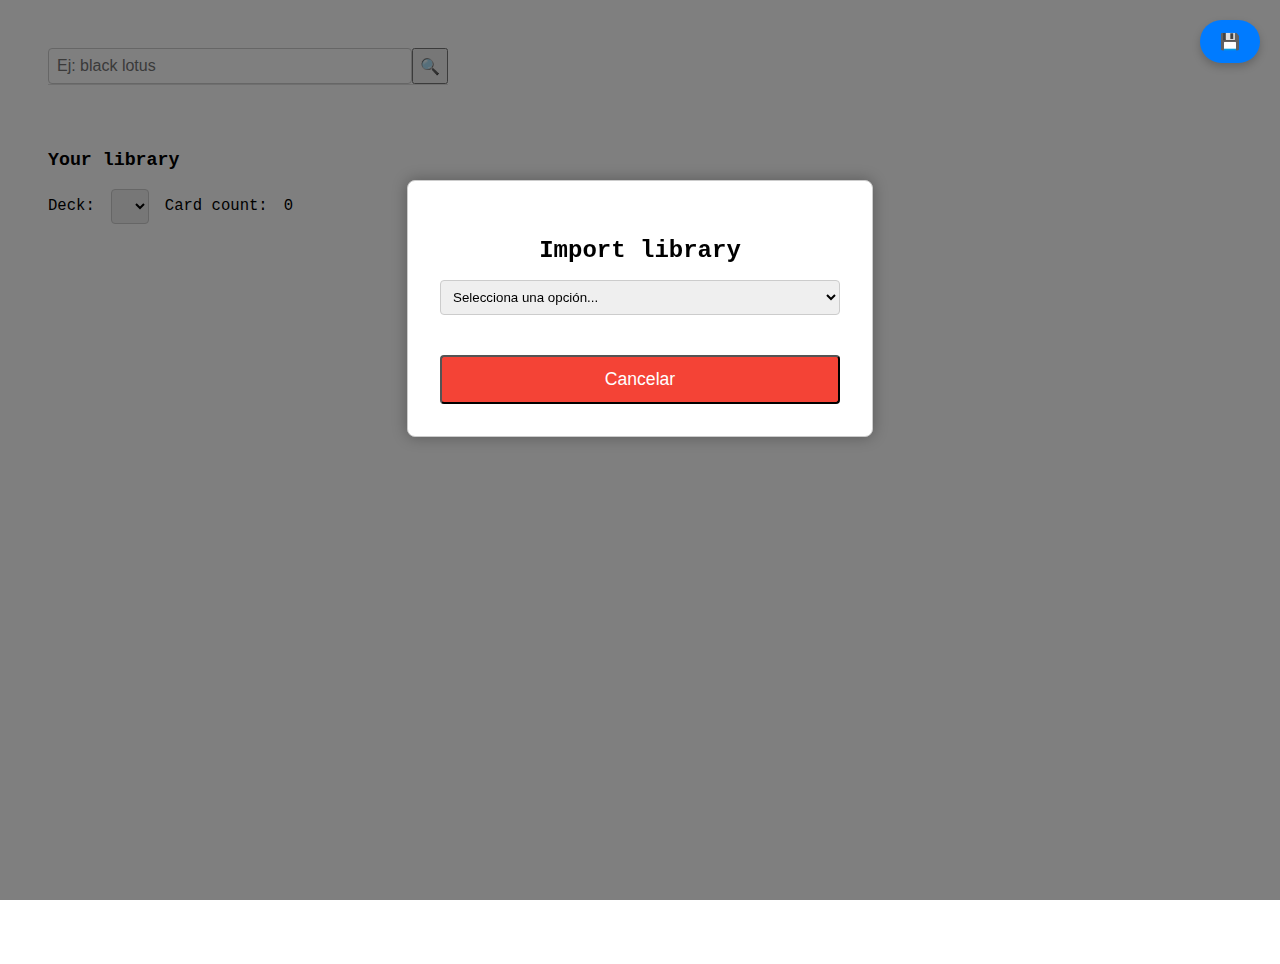
<file: index.html>
<!DOCTYPE html>
<html lang="es">

<head>
    <meta charset="UTF-8">
    <title>Buscador de Cartas MTG</title>
    <link rel="stylesheet" href="main.css">
</head>

<body>

    <div id="header">
        <div class="autocomplete">
            <input type="text" id="search" placeholder="Ej: black lotus" />
            <button id="searchBtn" title="Buscar">&#128269;</button>
            <div id="suggestions" class="suggestions"></div>
        </div>
    </div>

    <div id="body">
        <div id="cardsSelected">
        </div>

        <div id="cardLibraryContainer">
            <h3>Your library</h3>
            <div id="filters" style="display: flex; align-items: center; gap: 1rem; margin-bottom: 1rem;">
                <label for="deckFilter">Deck:</label>
                <select id="deckFilter" style="width: fit-content;" onchange="renderLibraryTable(this.value)"></select>
                <span>Card count:</span>
                <span id="cardCount">0</span>
            </div>
            <div id="cardLibrary"></div>
        </div>
    </div>

    <div id="previewImg" class="preview-img"></div>

    <div id="overlay" style="display: none;"></div>

    <div id="importModal" style="display: none;">
        <h3>Import library</h3>
        <select id="importOption">
            <option value="">Selecciona una opción...</option>
            <option value="csv">CSV File</option>
            <option value="sheets">Google Sheets</option>
        </select>
        <div id="csvUpload" style="margin-top: 1rem; display: none;">
            <input type="file" id="csvFileInput" accept=".csv" />
        </div>
        <div id="sheetsInput" style="margin-top: 1rem; display: none;">
            <input type="text" id="sheetUrl" placeholder="Sheet link" />
            <button id="loadBtn" onclick="loadFromGoogleSheets()">Cargar</button>
        </div>
        <button id="cancelBtn">Cancelar</button>
    </div>

    <div id="deckCreatorModal" style="display: none;">
        <h3>New deck</h3>
        <div id="deckNameInputContainer" style="margin-top: 1rem;">
            <input type="text" id="deckNameInput" placeholder="Deck name" />
        </div>
        <div id="deckSelectorContainer" style="margin-top: 1rem;">
            <label for="deckTypeSelector">Deck type:</label>
            <select id="deckTypeSelector" style="width: fit-content;">
            </select>
        </div>
        <button style="margin-top: 1rem;" id="createDeckBtn">Crear</button>
        <button id="cancelDeckCreationBtn">Cancelar</button>
    </div>

    <button id="saveCsvBtn" class="boton-flotante">💾</button>

    <script>

        const state = {
            deckTypes: [
                "Standard",
                "Commander",
                "EDH",
                "Modern",
                "Legacy",
                "Vintage",
                "Pioneer",
                "Brawl",
                "Pauper",
                "Historic",
                "Penny Dreadful",
                "Alchemy",
                "Explorer",
                "Frontier"
            ],
            cardLanguages: [
                "EN",
                "ES",
                "FR",
                "DE",
                "IT",
                "PT",
                "RU",
                "JA",
                "KO"
            ],
            cardsDataCache: {},
            cardsVariantDataCache: {},
            cardsInStage: {},
            decks: {},
            cardsOwned: {},
            wishList: {}
        };


        const dom = {
            input: document.getElementById("search"),
            suggestionsBox: document.getElementById("suggestions"),
            searchBtn: document.getElementById("searchBtn"),
            previewImg: document.getElementById("previewImg"),
            cardsSelected: document.getElementById("cardsSelected"),
            cardLibrary: document.getElementById("cardLibrary"),
            deckFilter: document.getElementById("deckFilter"),
            overlay: document.getElementById("overlay"),
            importModal: document.getElementById("importModal"),
            cancelBtn: document.getElementById("cancelBtn"),
            saveCsvBtn: document.getElementById("saveCsvBtn"),
            deckModal: document.getElementById("deckCreatorModal"),
            deckNameInput: document.getElementById("deckNameInput"),
            deckTypeSelector: document.getElementById("deckTypeSelector"),
            createDeckBtn: document.getElementById("createDeckBtn"),
            cancelDeckCreationBtn: document.getElementById("cancelDeckCreationBtn"),
            cardCount: document.getElementById("cardCount"),
        };

        function loadDeckTypeSelector() {
            const deckTypeSelector = dom.deckTypeSelector;
            deckTypeSelector.innerHTML = "";

            state.deckTypes.forEach(type => {
                const option = document.createElement("option");
                option.value = type;
                option.textContent = type;
                deckTypeSelector.appendChild(option);
            });
        }

        async function fetchSuggestions(query) {
            const url = `https://api.scryfall.com/cards/autocomplete?q=${encodeURIComponent(query)}`;
            const response = await fetch(url);
            if (!response.ok) throw new Error(`HTTP ${response.status}`);
            return response.json();
        }

        async function fetchCardData(name) {
            if (state.cardsDataCache[name]) return state.cardsDataCache[name];
            const url = `https://api.scryfall.com/cards/named?fuzzy=${encodeURIComponent(name)}`;
            const response = await fetch(url);
            if (!response.ok) throw new Error(`HTTP ${response.status}`);
            const data = await response.json();
            state.cardsDataCache[name] = data;
            return data;
        }

        async function fetchVariants(name) {
            if (state.cardsVariantDataCache[name]) return state.cardsVariantDataCache[name];
            const cardData = await fetchCardData(name);
            if (cardData) {
                const url = cardData.prints_search_uri;
                const response = await fetch(url);
                if (!response.ok) throw new Error(`HTTP ${response.status}`);
                const data = await response.json();
                state.cardsVariantDataCache[name] = data;
                return data;
            }
        }

        async function handleSearch() {
            const query = dom.input.value.trim();
            if (!query) return clearSuggestions();

            try {
                const { data: suggestions } = await fetchSuggestions(query);
                renderSuggestions(suggestions);
            } catch (err) {
                console.error("Error al obtener sugerencias:", err);
                dom.suggestionsBox.innerHTML = "<div style='padding: 8px; color: red;'>Error al cargar sugerencias</div>";
            }
        }


        function renderSuggestions(suggestions) {
            dom.suggestionsBox.innerHTML = "";

            suggestions.forEach(suggestion => {
                const div = document.createElement("div");
                div.className = "suggestion";
                div.textContent = `${suggestion} (${state.cardsOwned[suggestion] ? state.cardsOwned[suggestion].length : 0})`;

                if (state.cardsInStage[suggestion]) {
                    div.style.backgroundColor = "#ddd";
                    div.style.cursor = "not-allowed";
                }

                div.onclick = () => {
                    dom.previewImg.style.display = "none";
                    showCardPreview(suggestion);
                    clearSuggestions();
                };

                div.onmouseover = () => {
                    showPreview(suggestion);
                }

                dom.suggestionsBox.appendChild(div);
            });
        }

        function clearSuggestions() {
            dom.suggestionsBox.innerHTML = "";
        }

        var clearPreview = null;

        async function showPreview(name) {
            try {
                fetchCardData(name).then((data) => {
                    if (data && data.image_uris) {
                        showCardPreviewHoveringElement(data.image_uris.normal);
                    }
                });
            } catch (err) {
                console.error("Error al mostrar la imagen de la carta:", err);
                dom.previewImg.style.display = "none";
            }
        }

        async function showCardPreviewHoveringElement(imageUrl) {
            if (!imageUrl) return;
            const img = document.createElement("img");
            img.src = imageUrl;
            img.style.maxWidth = "300px";
            img.style.maxHeight = "400px";

            dom.previewImg.innerHTML = "";
            dom.previewImg.appendChild(img);
            dom.previewImg.style.display = "block";

            if (!clearPreview) {
                clearPreview = (e) => {
                    if (e.target.closest(".suggestion") === null) {
                        dom.previewImg.style.display = "none";
                        document.body.removeEventListener("mouseover", clearPreview);
                        clearPreview = null;
                    }
                };
                document.body.addEventListener("mouseover", clearPreview);
            }

        }

        async function showCardPreview(name) {
            if (state.cardsInStage[name]) return;

            try {
                const cardData = await fetchCardData(name);
                state.cardsInStage[name] = cardData;

                const cardDiv = document.createElement("div");
                cardDiv.className = "card-preview";
                cardDiv.id = `card-${name}`;


                const cardHeader = document.createElement("div");
                cardHeader.className = "card-preview-header";
                const title = document.createElement("h3");
                title.textContent = cardData.name;

                const unstageCardButton = document.createElement("button");
                unstageCardButton.textContent = "-";
                unstageCardButton.className = "minimize";
                unstageCardButton.onclick = () => {
                    cardDiv.remove();
                    state.cardsInStage[name] = null;
                };

                cardHeader.appendChild(title);
                cardHeader.appendChild(unstageCardButton);

                cardDiv.appendChild(cardHeader);

                const cardBody = document.createElement("div");
                cardBody.className = "card-preview-body";

                const cardInfoContainer = document.createElement("div");
                cardInfoContainer.className = "card-info-container";
                cardInfoContainer.style.display = "flex";
                cardInfoContainer.style.flexDirection = "column";

                const cardTableContainer = document.createElement("div");
                cardTableContainer.id = `table-${name}`;
                cardTableContainer.className = "card-table-container";

                const img = document.createElement("img");
                img.id = `img-${name}`;
                img.src = cardData.image_uris.normal;
                img.style.maxWidth = "200px";
                img.style.maxHeight = "300px";

                const buttonsDiv = document.createElement("div");
                buttonsDiv.style.display = "flex";
                buttonsDiv.style.justifyContent = "space-between";
                buttonsDiv.style.padding = ".3rem";

                const plusWishedBtn = document.createElement("button");
                plusWishedBtn.textContent = "❤️";
                plusWishedBtn.style.border = "none";
                plusWishedBtn.style.backgroundColor = "transparent";
                plusWishedBtn.onclick = () => addCardToWishList(name);

                const plusBtn = document.createElement("button");
                plusBtn.textContent = "➕";
                plusBtn.style.border = "none";
                plusBtn.style.backgroundColor = "transparent";
                plusBtn.onclick = () => addCardToLibrary(name);

                buttonsDiv.appendChild(plusWishedBtn);
                buttonsDiv.appendChild(plusBtn);

                cardInfoContainer.appendChild(img);

                cardInfoContainer.appendChild(buttonsDiv);

                const cardsWishedWrapper = document.createElement("div");
                cardsWishedWrapper.style.display = "flex";
                cardsWishedWrapper.style.alignItems = "center";
                cardsWishedWrapper.style.gap = "1rem";

                cardTableContainer.appendChild(cardsWishedWrapper);

                cardBody.appendChild(cardInfoContainer);
                cardBody.appendChild(cardTableContainer);
                cardDiv.appendChild(cardBody);
                dom.cardsSelected.appendChild(cardDiv);

                renderCardTable(name);

            } catch (err) {
                console.error("Error al agregar la carta:", err);
            }
        }

        function addCardToLibrary(name) {
            const newCard = {
                id: Date.now(),
                name: name,
                deck: null,
                lang: "EN",
                set: null,
                collectorNumber: null,
                foil: false
            };
            if (!state.cardsOwned[name]) state.cardsOwned[name] = [];
            state.cardsOwned[name].push(newCard);
            renderCardTable(name);
            var deckFilter = document.getElementById("deckFilter").value;
            renderLibraryTable(deckFilter);
        }

        function addCardToWishList(name) {
            const newCard = { id: Date.now(), name: name, deck: null };
            if (!state.wishList[name]) state.wishList[name] = [];
            state.wishList[name].push(newCard);
            renderCardTable(name);
            var deckFilter = document.getElementById("deckFilter").value;
            renderLibraryTable(deckFilter);
        }

        function removeCardFromLibrary(name, index) {
            const cards = state.cardsOwned[name];
            if (!cards || cards.length === 0) return;

            if (!index) {
                index = cards.findIndex(card => !card.deck);
            }

            const card = cards[index];

            if (!card) return;

            if (card.deck) {
                const card = cards[0];
                const confirmar = confirm(`La carta "${name}" está asociada a la deck "${card.deck}". ¿Deseas eliminarla de todas formas?`);
                if (!confirmar) return;
            }
            cards.splice(index, 1);
            renderCardTable(name);
            var deckFilter = document.getElementById("deckFilter").value;
            renderLibraryTable(deckFilter);
        }

        async function renderCardTable(name) {
            const tableDiv = document.getElementById(`table-${name}`);
            if (!tableDiv) return;

            const oldTable = tableDiv.querySelector("table");
            if (oldTable) tableDiv.removeChild(oldTable);

            if (state.cardsOwned[name] && state.cardsOwned[name].length > 0) {
                const table = document.createElement("table");
                table.className = "card-table";
                const thead = document.createElement("thead");
                thead.innerHTML = `
            <tr>
                <th></th>
                <th>Added</th>
                <th>Deck</th>
                <th>Lang</th>
                <th>Variant</th>
                <th>Foil</th>
                <th>Price</th>
            </tr>`;
                table.appendChild(thead);

                const tbody = document.createElement("tbody");

                state.cardsOwned[name].forEach((cardObj, index) => {
                    const row = document.createElement("tr");

                    const idCell = document.createElement("td");
                    idCell.textContent = new Date(cardObj.id).toLocaleString("es-ES").replace(",", " -");

                    const deckCell = document.createElement("td");
                    const deckSelector = document.createElement("select");
                    deckSelector.className = "deck-selector";
                    deckSelector.appendChild(document.createElement("option")).textContent = "None";
                    deckSelector.lastChild.value = -1;
                    for (const deckName in state.decks) {
                        const deck = state.decks[deckName];
                        const option = document.createElement("option");
                        option.textContent = `${deck.name} (${deck.type})`;
                        option.value = deck.id;
                        deckSelector.appendChild(option);
                    }
                    deckSelector.style.display = "block";
                    const newDeckOptionNative = document.createElement("option");
                    newDeckOptionNative.textContent = "➕ New deck";
                    newDeckOptionNative.value = -2;
                    deckSelector.appendChild(newDeckOptionNative);
                    deckSelector.onchange = (e) => {
                        const selectedDeckId = parseInt(e.target.value);
                        if (selectedDeckId === -1) {
                            state.cardsOwned[name][index].deck = null;
                        } else if (selectedDeckId === -2) {
                            cardId = state.cardsOwned[name][index].id;
                            showDeckModal(cardId);
                        } else {
                            state.cardsOwned[name][index].deck = selectedDeckId;
                        }
                        var deckFilter = document.getElementById("deckFilter").value;
                        renderLibraryTable(deckFilter);
                    };
                    deckSelector.value = state.cardsOwned[name][index].deck || -1;
                    deckCell.appendChild(deckSelector);

                    const langCell = document.createElement("td");
                    const langSelect = document.createElement("select");
                    state.cardLanguages.forEach(lang => {
                        const option = document.createElement("option");
                        option.value = lang;
                        option.textContent = lang;
                        if (cardObj.lang === lang) option.selected = true;
                        langSelect.appendChild(option);
                    });
                    langSelect.onchange = () => {
                        cardObj.lang = langSelect.value;
                    };
                    langCell.appendChild(langSelect);

                    const variantCell = document.createElement("td");
                    const variantSelector = document.createElement("select");

                    const defaultOption = document.createElement("option");
                    defaultOption.value = null;
                    defaultOption.textContent = "Unespecified";
                    variantSelector.appendChild(defaultOption);

                    fetchVariants(name).then((variants) => {
                        if (variants && variants.data.length > 0) {
                            variants.data.forEach(variant => {
                                const option = document.createElement("option");
                                option.value = JSON.stringify({
                                    set: variant.set,
                                    collectorNumber: variant.collector_number,
                                    imageUrl: variant.image_uris.normal
                                });
                                option.textContent = `${variant.set_name} - [${variant.set}] - [${variant.collector_number}]`;
                                if (cardObj.id === variant.id) option.selected = true;
                                variantSelector.appendChild(option);
                            });
                        }
                        if (cardObj.set && cardObj.collectorNumber) {
                            const selectedOption = Array.from(variantSelector.options).find(option => {
                                if (option.value === "null") return false;
                                const value = JSON.parse(option.value);
                                return value.set === cardObj.set && value.collectorNumber === cardObj.collectorNumber;
                            });
                            if (selectedOption) {
                                variantSelector.value = selectedOption.value;
                            }
                        }
                    });

                    const priceCell = document.createElement("td");
                    calculatePrice(cardObj).then(price => {
                        priceCell.textContent = price || "?";
                    });

                    variantSelector.onchange = () => {
                        const cardImage = document.getElementById(`img-${name}`);
                        if (variantSelector.value === "null") {
                            cardObj.set = null;
                            cardObj.collectorNumber = null;
                            if (cardImage) {
                                cardImage.src = state.cardsDataCache[name].image_uris.normal;
                            }
                        }
                        else {
                            const value = JSON.parse(variantSelector.value);
                            cardObj.set = value.set;
                            cardObj.collectorNumber = value.collectorNumber;
                            if (cardImage) {
                                cardImage.src = value.imageUrl;
                            }
                        }
                        calculatePrice(cardObj).then(price => {
                            priceCell.textContent = price || "?";
                        });
                    };

                    variantCell.appendChild(variantSelector);

                    const foilCell = document.createElement("td");
                    const foilCheckBox = document.createElement("input");
                    foilCheckBox.type = "checkbox";
                    foilCheckBox.checked = cardObj.foil === true;
                    foilCheckBox.onchange = () => {
                        cardObj.foil = foilCheckBox.checked ? true : false;
                        calculatePrice(cardObj).then(price => {
                            priceCell.textContent = price || "?";
                        });
                    };
                    foilCell.appendChild(foilCheckBox);

                    const removeCell = document.createElement("td");
                    removeCell.style.boxShadow = "none";
                    const removeBtn = document.createElement("button");
                    removeBtn.textContent = "X";
                    removeBtn.className = "delete";
                    removeBtn.onclick = () => {
                        let eliminar = true;
                        if (cardObj.deck) {
                            eliminar = confirm(`¿Estás seguro de que deseas eliminar la carta "${cardObj.name}"?`);
                        }

                        if (eliminar) {
                            removeCardFromLibrary(name, index);
                            row.remove();
                            var deckFilter = document.getElementById("deckFilter").value;
                            renderLibraryTable(deckFilter);
                        }
                    };
                    removeCell.appendChild(removeBtn);

                    row.appendChild(removeCell);
                    row.appendChild(idCell);
                    row.appendChild(deckCell);
                    row.appendChild(langCell);
                    row.appendChild(variantCell);
                    row.appendChild(foilCell);
                    row.appendChild(priceCell);


                    tbody.appendChild(row);
                });

                table.appendChild(tbody);
                tableDiv.appendChild(table);
            }
        }

        async function calculatePrice(card) {
            var price = "?";
            if (!card || !card.set || !card.collectorNumber) {
                return price;
            }
            const cardVariantsData = await fetchVariants(card.name);
            if (cardVariantsData) {
                const variant = cardVariantsData.data.find(v => v.set === card.set && v.collector_number === card.collectorNumber);
                if (variant && variant.prices) {
                    const prices = Object.entries(variant.prices).reduce(
                        (acc, [key, value]) => {
                            if (value !== null) {
                                acc[key] = value;
                            }
                            return acc;
                        },
                        {}
                    );

                    if (prices) {
                        if (card.foil && prices.usd_foil) {
                            price = prices.usd_foil;
                        } else if (prices.usd) {
                            price = prices.usd;
                        }
                    }
                    return price;
                }
            }

        }

        document.getElementById("importOption").addEventListener("change", (e) => {
            document.getElementById("csvUpload").style.display = "none";
            document.getElementById("sheetsInput").style.display = "none";

            if (e.target.value === "csv") {
                document.getElementById("csvUpload").style.display = "block";
            } else if (e.target.value === "sheets") {
                document.getElementById("sheetsInput").style.display = "block";
            }
        });

        document.getElementById("csvFileInput").addEventListener("change", function () {
            const file = this.files[0];
            if (!file) return;
            const reader = new FileReader();
            reader.onload = function (e) {
                renderLibraryFromCsv(e.target.result);
            };
            reader.readAsText(file);
        });

        function loadFromGoogleSheets() {
            const url = document.getElementById("sheetUrl").value.trim();
            if (!url) return alert("Proporciona un enlace válido.");
            var sheetId = url.split("/d/")[1].split("/")[0];
            var sheetGID = url.split("gid=")[1] || 0;
            fetchGoogleSheetsCSV(sheetId, sheetGID)
        }

        async function fetchGoogleSheetsCSV(sheetId, sheetGID = 0) {
            const targetUrl = `https://docs.google.com/spreadsheets/d/${sheetId}/export?format=csv&gid=${sheetGID}`;
            try {
                const response = await fetch(targetUrl);
                if (!response.ok) throw new Error(`HTTP ${response.status}`);

                const csv = await response.text();
                const importResult = renderLibraryFromCsv(csv);

                return importResult === true;
            } catch (error) {
                console.error('Error al cargar el CSV:', error);
                return false;
            }
        }

        function saveCardsToCSV() {
            const decksArray = Object.keys(state.decks).map(deckName => {
                const deck = state.decks[deckName];
                return `${deck.name};${deck.id};${deck.type}`;
            }).join("\n");

            const cardsOwnedArray = Object.keys(state.cardsOwned).map(cardName => {
                const cards = state.cardsOwned[cardName];
                return cards.map(
                    card => {
                        var deck = null;
                        if (card.deck) {
                            deck = getDeckById(card.deck);
                        }
                        var deckId = deck ? deck.id : "null";
                        var lang = card.lang || "EN";
                        var set = card.set || "null";
                        var collectorNumber = card.collectorNumber || "null";
                        var foil = 0;
                        if (card.foil) {
                            if (card.foil === true) {
                                foil = 1;
                            }
                        }
                        return `${card.name};${card.id};${deckId};${lang};${set};${collectorNumber};${foil}`;
                    }
                ).join("\n");
            }).join("\n");

            const wishListArray = Object.keys(state.wishList).map(cardName => {
                const cards = state.wishList[cardName];
                return cards.map(
                    wishedCard => {
                        var deck = null;
                        if (wishedCard.deck) {
                            deck = getDeckById(wishedCard.deck);
                        }
                        var deckId = deck ? deck.id : "null";
                        return `${wishedCard.name};${wishedCard.id};${deckId};${wishedCard.replaces || "null"}`;
                    }
                ).join("\n");
            }).join("\n");

            let csvContent = "";
            if (decksArray.length > 0) {
                csvContent += "[DECKS]\n" + decksArray + "\n";
            }
            if (cardsOwnedArray.length > 0) {
                csvContent += "[LIBRARY]\n" + cardsOwnedArray + "\n";
            }
            if (wishListArray.length > 0) {
                csvContent += "[WISH_LIST]\n" + wishListArray + "\n";
            }

            const blob = new Blob(["\uFEFF" + csvContent], { type: "text/csv;charset=utf-8;" });
            const link = document.createElement("a");
            if (link.download !== undefined) {
                const url = URL.createObjectURL(blob);
                link.setAttribute("href", url);
                link.setAttribute("download", "library.csv");
                link.style.visibility = "hidden";
                document.body.appendChild(link);
                link.click();
                document.body.removeChild(link);
            }
        }

        function splitCsvEntities(csv) {
            const decksArray = [];
            const cardsArray = [];
            const wishListArray = [];

            const lines = csv.split("\r\n").map(line => line.trim()).filter(line => line.length > 0);
            for (let i = 0; i < lines.length; i++) {
                const line = lines[i];
                if (line.startsWith("[DECKS]")) {
                    i++;
                    while (i < lines.length && !lines[i].startsWith("[")) {
                        decksArray.push(lines[i].replace(/^"|"$/g, ""));
                        i++;
                    }
                    i--;
                } else if (line.startsWith("[LIBRARY]")) {
                    i++;
                    while (i < lines.length && !lines[i].startsWith("[")) {
                        cardsArray.push(lines[i].replace(/^"|"$/g, ""));
                        i++;
                    }
                    i--;
                } else if (line.startsWith("[WISH_LIST]")) {
                    i++;
                    while (i < lines.length && !lines[i].startsWith("[")) {
                        wishListArray.push(lines[i].replace(/^"|"$/g, ""));
                        i++;
                    }
                    i--;
                }
            }

            var decksCsv = null;
            if (decksArray.length > 0) {
                decksCsv = decksArray.join("\n");
            }
            var cardsCsv = null;
            if (cardsArray.length > 0) {
                cardsCsv = cardsArray.join("\n");
            }
            var wishListCsv = null;
            if (wishListArray.length > 0) {
                wishListCsv = wishListArray.join("\n");
            }

            return {
                decksCsv: decksCsv,
                cardsCsv: cardsCsv,
                wishListCsv: wishListCsv
            };
        }

        function cardsFromCsv(cardsCsv) {
            const cards = {};
            const lines = cardsCsv.split("\n").map(line => line.trim()).filter(line => line.length > 0);
            lines.forEach(line => {
                const [name, id, deck, lang, set, collectorNumber, foil] = line.split(";");
                const trimmedName = name?.trim();
                if (!trimmedName) return;
                if (!cards[trimmedName]) cards[trimmedName] = [];
                var card = {
                    id: parseInt(id),
                    name: trimmedName,
                    deck: deck ? parseInt(deck.trim()) : null || null,
                    lang: lang?.trim() || "EN",
                    set: set?.trim() || null,
                    collectorNumber: collectorNumber?.trim() || null,
                    foil: foil ? (foil == "1" ? true : false) : false
                };
                if (card.deck == 'null') card.deck = null;
                cards[trimmedName].push(card);
            });
            return cards;
        }

        function decksFromCsv(decksCsv) {
            const decks = {};
            const lines = decksCsv.split("\n").map(line => line.trim()).filter(line => line.length > 0);
            lines.forEach(line => {
                const [name, id, type] = line.split(";");
                const trimmedName = name?.trim();
                if (!trimmedName) return;
                decks[trimmedName] = { id: parseInt(id), name: trimmedName, type: type?.trim() || "EDH" };
            });
            return decks;
        }

        function wishListFromCsv(wishListCsv) {
            const wishList = {};
            const lines = wishListCsv.split("\n").map(line => line.trim()).filter(line => line.length > 0);
            lines.forEach(line => {
                const [name, id, deck, replaces] = line.split(";");
                const trimmedName = name?.trim();
                if (!trimmedName) return;
                if (!wishList[trimmedName]) wishList[trimmedName] = [];
                var card = { id: parseInt(id), name: trimmedName, deck: deck?.trim() || null, replaces: replaces?.trim() || null };
                if (card.deck == 'null') card.deck = null;
                wishList[trimmedName].push(card);
            });
            return wishList;
        }

        function renderLibraryFromCsv(csv) {
            var imported = false;

            const entities = splitCsvEntities(csv);
            if (entities.decksCsv) {
                state.decks = decksFromCsv(entities.decksCsv);
            }
            if (entities.cardsCsv) {
                state.cardsOwned = cardsFromCsv(entities.cardsCsv);
            }
            if (entities.wishListCsv) {
                state.wishList = cardsFromCsv(entities.wishListCsv);
            }

            if (state.cardsOwned || state.cardsOwned.length > 0) {
                renderLibraryTable();
                imported = true;
            }

            document.getElementById("importModal").style.display = "none";
            document.getElementById("overlay").style.display = "none";

            return imported;
        }

        function renderLibraryFilterOptions() {
            const decks = state.decks;
            const select = document.getElementById("deckFilter");
            const currenSelectedValueBuffer = select.value;

            select.innerHTML = "";

            if (decks.length === 0) {
                select.style.display = "none";
            } else {
                select.style.display = "block";

                const allOption = document.createElement("option");
                allOption.value = "__ALL__";
                allOption.textContent = "-";
                select.appendChild(allOption);

                const noneOption = document.createElement("option");
                noneOption.value = "__NONE__";
                noneOption.textContent = "No deck";
                select.appendChild(noneOption);

                for (const deckName in decks) {
                    const deck = decks[deckName];
                    const option = document.createElement("option");
                    option.value = deck.id;
                    option.textContent = `${deck.name} (${deck.type})`;
                    select.appendChild(option);
                }

                if (currenSelectedValueBuffer && select.querySelector(`option[value="${currenSelectedValueBuffer}"]`)) {
                    select.value = currenSelectedValueBuffer;
                } else {
                    select.value = "__ALL__";
                }
            }
        }

        async function renderLibraryTable(deckFilter = "__ALL__") {
            renderLibraryFilterOptions();

            dom.cardLibrary.innerHTML = "";

            let cardsCount = 0;

            var grouped = {};

            for (const cardName in state.cardsOwned) {
                const cardArray = state.cardsOwned[cardName];
                if (cardArray.length === 0) continue;
                const filteredCards = cardArray.filter(card => {
                    var suitsFilter = false;
                    if (deckFilter === "__ALL__") {
                        suitsFilter = true;
                    }
                    else if (deckFilter === "__NONE__") {
                        suitsFilter = !card.deck;
                    }
                    else {
                        const deckId = card.deck;
                        if (deckId) {
                            suitsFilter = deckId === parseInt(deckFilter);
                        }
                    }
                    return suitsFilter;
                });
                if (filteredCards.length === 0) continue;
                if (!grouped[cardName]) {
                    grouped[cardName] = [];
                }
                grouped[cardName] = grouped[cardName].concat(filteredCards);
            }

            if (Object.keys(grouped).length === 0) return;

            const table = document.createElement("table");
            table.className = "card-table";

            const thead = document.createElement("thead");
            thead.innerHTML =
    `<tr>
        <th>Card</th>
        <th>Count</th>
        <th>Decks</th>
        <th>Sets</th>
        <th>Langs</th>
    </tr>`;
            table.appendChild(thead);

            const tbody = document.createElement("tbody");

            var sortedCards = null;
            
            const sortByset = false;

            if(sortByset){
                sortedCards = Object.keys(grouped).sort((a, b) => {
                    const cardA = state.cardsOwned[a][0];
                    const cardB = state.cardsOwned[b][0];
                    if (cardA.set && cardB.set) {
                        return cardA.set.localeCompare(cardB.set) || a.localeCompare(b);
                    } else {
                        return a.localeCompare(b);
                    }
                });
            } else {
                //sort by id descending (date)
                sortedCards = Object.keys(grouped).sort((a, b) => {
                    const cardA = state.cardsOwned[a][0];
                    const cardB = state.cardsOwned[b][0];
                    return cardB.id - cardA.id || a.localeCompare(b);
                });
            }
            
            sortedCards.forEach(cardName => {
                const cards = grouped[cardName];
                const count = cards.length;
                cardsCount += count;

                const deckCounts = {};
                cards.forEach(card => {
                    let deckName = "None";
                    if (card.deck) {
                        const deck = getDeckById(card.deck);
                        if (deck) {
                            deckName = deck.name;
                        }
                    }
                    deckCounts[deckName] = (deckCounts[deckName] || 0) + 1;
                });

                const deckSummary = Object.entries(deckCounts)
                    .map(([deckName, qty]) => `${deckName} (${qty})`)
                    .join(", ");

                const setCounts = {};
                cards.forEach(card => {
                    const setName = card.set || "Unknown";
                    setCounts[setName] = (setCounts[setName] || 0) + 1;
                });
                const setSummary = Object.entries(setCounts)
                    .map(([setName, qty]) => `${setName} (${qty})`)
                    .join(", ");

                const row = document.createElement("tr");

                const nameCell = document.createElement("td");
                nameCell.textContent = cardName;
                nameCell.style.cursor = "pointer";
                nameCell.addEventListener("click", () => showCardPreview(cardName));

                const countCell = document.createElement("td");
                countCell.textContent = count;

                const deckCell = document.createElement("td");
                deckCell.textContent = deckSummary;

                const setCell = document.createElement("td");
                setCell.textContent = setSummary;

                const langsCell = document.createElement("td");
                const langCounts = {};
                cards.forEach(card => {
                    const lang = card.lang || "Unknown";
                    langCounts[lang] = (langCounts[lang] || 0) + 1;
                });
                const langSummary = Object.entries(langCounts)
                    .map(([lang, qty]) => `${lang} (${qty})`)
                    .join(", ");
                langsCell.textContent = langSummary;

                row.appendChild(nameCell);
                row.appendChild(countCell);
                row.appendChild(deckCell);
                row.appendChild(setCell);
                row.appendChild(langsCell);

                tbody.appendChild(row);
            });

            table.appendChild(tbody);
            dom.cardLibrary.appendChild(table);
            dom.cardCount.textContent = `${cardsCount}`;
        }

        dom.input.addEventListener("input", () => {
            dom.input.value.endsWith(" ") ? handleSearch() : clearSuggestions();
        });

        dom.input.addEventListener("keydown", (e) => {
            if (e.key === "Enter") {
                e.preventDefault();
                handleSearch();
            }
        });

        dom.searchBtn.addEventListener("click", handleSearch);

        document.addEventListener("click", (e) => {
            if (!e.target.closest(".autocomplete")) clearSuggestions();
        });

        document.addEventListener("mousemove", (e) => {
            dom.previewImg.style.left = `${e.pageX + 10}px`;
            dom.previewImg.style.top = `${e.pageY + 10}px`;
        });

        dom.overlay.addEventListener("click", () => {
            closeImportModal();
            closeDeckModal();
        });

        dom.cancelDeckCreationBtn.addEventListener("click", () => {
            closeDeckModal();
        });

        dom.cancelBtn.addEventListener("click", () => {
            closeImportModal();
        });

        dom.saveCsvBtn.addEventListener("click", () => {
            saveCardsToCSV();
        });

        function getUrlParam(param) {
            const urlParams = new URLSearchParams(window.location.search);
            return urlParams.get(param);
        }

        document.addEventListener('DOMContentLoaded', function () {
            window.addEventListener("load", () => {
                const sheetId = getUrlParam('sheetId');
                const sheetGID = getUrlParam('sheetGID') || 0;

                if (sheetId) {
                    fetchGoogleSheetsCSV(sheetId, sheetGID).then((importResult) => {
                        if (importResult === true) {
                            closeImportModal();
                        } else {
                            if (Object.keys(state.cardsOwned).length === 0) {
                                showImportModal();
                            }
                        }
                    });
                }
                else {
                    if (Object.keys(state.cardsOwned).length === 0) {
                        showImportModal();
                    }
                }

                loadDeckTypeSelector();
            });
        });

        function showImportModal() {
            dom.overlay.style.display = "block";
            dom.importModal.style.display = "block";
        }

        function closeImportModal() {
            dom.overlay.style.display = "none";
            dom.importModal.style.display = "none";
        }

        function showDeckModal(cardId) {
            dom.overlay.style.display = "block";
            dom.deckModal.style.display = "block";

            const deckNameInput = document.getElementById("deckNameInput");
            const dedcCreationConfirmButton = document.getElementById("createDeckBtn");
            const deckTypeSelector = document.getElementById("deckTypeSelector");

            dedcCreationConfirmButton.onclick = () => {
                newDeckName = deckNameInput.value.trim();
                if (!newDeckName || newDeckName.length == 0) {
                    alert("Proporciona un nombre de deck válido.");
                }
                else {
                    if (state.decks[newDeckName]) {
                        alert("Ya existe un deck con ese nombre.");
                    }
                    else {
                        deck = {
                            id: Date.now(),
                            name: newDeckName,
                            type: deckTypeSelector.value
                        }
                        state.decks[newDeckName] = deck;
                        if (cardId) {
                            var card = Object.values(state.cardsOwned).flat().find(card => card.id === cardId);
                            if (card) {
                                card.deck = deck.id;
                                renderCardTable(card.name);
                                var deckFilter = document.getElementById("deckFilter").value;
                                renderLibraryTable(deckFilter);
                            }
                        }
                        closeDeckModal();
                    }
                }
            };
        }

        function getDeckById(deckId) {
            return Object.values(state.decks).find(deck => deck.id === deckId);
        }

        function getCardById(cardId) {
            return Object.values(state.cardsOwned).flat().find(card => card.id === cardId);
        }

        function closeDeckModal() {
            dom.overlay.style.display = "none";
            dom.deckModal.style.display = "none";
            document.getElementById("deckNameInput").value = "";
        }

    </script>
</body>

</html>
</file>
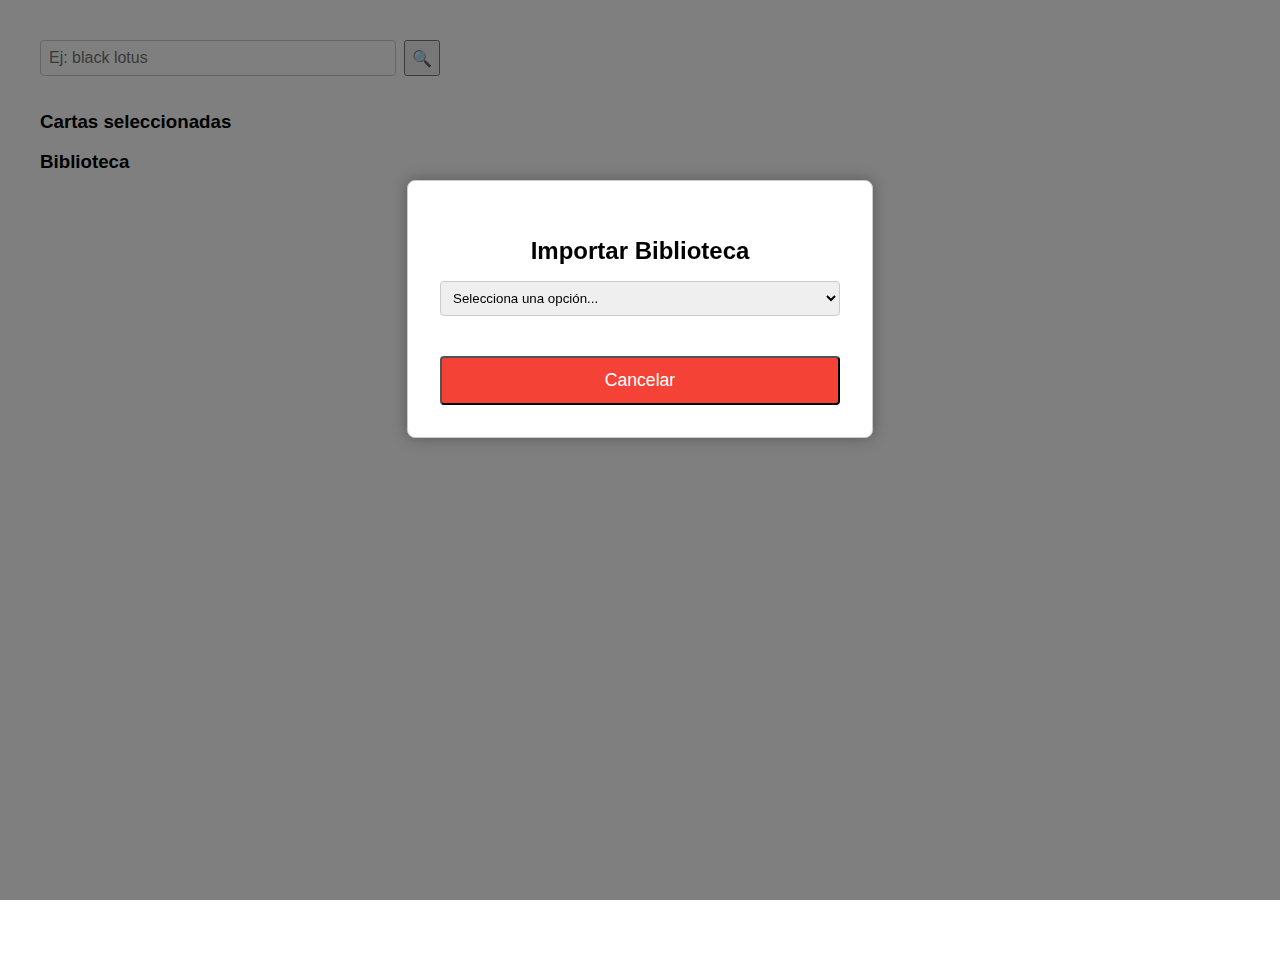
<file: MTG/index.html>
<!DOCTYPE html>
<html lang="es">

<head>
    <meta charset="UTF-8">
    <title>Buscador de Cartas MTG</title>
    <link rel="stylesheet" href="main.css">
</head>

<body>
    <div class="autocomplete">
        <input type="text" id="search" placeholder="Ej: black lotus" />
        <button id="searchBtn" title="Buscar">&#128269;</button>
        <div id="suggestions" class="suggestions"></div>
    </div>

    <div id="cardsSelected">
        <h3>Cartas seleccionadas</h3>
    </div>

    <div id="cardLibrary">
        <h3>Biblioteca</h3>
    </div>

    <div id="previewImg" class="preview-img"></div>

    <!-- Capa de fondo oscurecida -->
    <div id="overlay"></div>

    <div id="importModal">
        <h3>Importar Biblioteca</h3>
        <select id="importOption">
            <option value="">Selecciona una opción...</option>
            <option value="csv">Desde fichero CSV</option>
            <option value="sheets">Desde Google Sheets</option>
        </select>
        <div id="csvUpload" style="margin-top: 1rem; display: none;">
            <input type="file" id="csvFileInput" accept=".csv" />
        </div>
        <div id="sheetsInput" style="margin-top: 1rem; display: none;">
            <input type="text" id="sheetUrl" placeholder="Pega el enlace de Google Sheets" />
            <button id="loadBtn" onclick="loadFromGoogleSheets()">Cargar</button>
        </div>
        <!-- Botón cancelar -->
        <button id="cancelBtn">Cancelar</button>
    </div>

    <script>
        // Estado global
        const state = {
            cardsOwned: {},
            cardsInStage: {},
            cardsDataCache: {},
            decks: {}
        };

        // Referencias DOM
        const dom = {
            input: document.getElementById("search"),
            suggestionsBox: document.getElementById("suggestions"),
            searchBtn: document.getElementById("searchBtn"),
            previewImg: document.getElementById("previewImg"),
            cardsSelected: document.getElementById("cardsSelected"),
            cardLibrary: document.getElementById("cardLibrary"),
            overlay: document.getElementById("overlay"),
            importModal: document.getElementById("importModal"),
            cancelBtn: document.getElementById("cancelBtn"),
            saveCsvBtn: document.getElementById("saveCsvBtn")
        };

        // Búsqueda de sugerencias
        async function fetchSuggestions(query) {
            const url = `https://api.scryfall.com/cards/autocomplete?q=${encodeURIComponent(query)}`;
            const response = await fetch(url);
            if (!response.ok) throw new Error(`HTTP ${response.status}`);
            return response.json();
        }

        async function fetchCardData(name) {
            if (state.cardsDataCache[name]) return state.cardsDataCache[name];
            const url = `https://api.scryfall.com/cards/named?fuzzy=${encodeURIComponent(name)}`;
            const response = await fetch(url);
            if (!response.ok) throw new Error(`HTTP ${response.status}`);
            const data = await response.json();
            state.cardsDataCache[name] = data;
            return data;
        }

        async function handleSearch() {
            const query = dom.input.value.trim();
            if (!query) return clearSuggestions();

            try {
                const { data: suggestions } = await fetchSuggestions(query);
                renderSuggestions(suggestions);
            } catch (err) {
                console.error("Error al obtener sugerencias:", err);
                dom.suggestionsBox.innerHTML = "<div style='padding: 8px; color: red;'>Error al cargar sugerencias</div>";
            }
        }



        function renderSuggestions(suggestions) {
            dom.suggestionsBox.innerHTML = "";

            suggestions.forEach(suggestion => {
                const div = document.createElement("div");
                div.className = "suggestion";
                div.textContent = `${suggestion} (${state.cardsOwned[suggestion] ? state.cardsOwned[suggestion].length : 0})`;

                if (state.cardsInStage[suggestion]) {
                    div.style.backgroundColor = "#ddd";
                    div.style.cursor = "not-allowed";
                }

                div.onclick = () => {
                    dom.previewImg.style.display = "none";
                    addCard(suggestion);
                    clearSuggestions();
                };

                div.onmouseover = () => {
                    showPreview(suggestion);
                }

                dom.suggestionsBox.appendChild(div);
            });
        }

        function clearSuggestions() {
            dom.suggestionsBox.innerHTML = "";
        }

        var clearPreview = null;

        async function showPreview(name) {
            try {
                const data = await fetchCardData(name);
                if (data.image_uris) {
                    const img = document.createElement("img");
                    img.src = data.image_uris.normal;
                    img.style.maxWidth = "200px";
                    img.style.maxHeight = "300px";

                    dom.previewImg.innerHTML = "";
                    dom.previewImg.appendChild(img);
                    dom.previewImg.style.display = "block";

                    if (!clearPreview) {
                        clearPreview = (e) => {
                            if (e.target.closest(".suggestion") === null) {
                                dom.previewImg.style.display = "none";
                                document.body.removeEventListener("mouseover", clearPreview);
                                clearPreview = null;
                            }
                        };
                        document.body.addEventListener("mouseover", clearPreview);
                    }

                }
            } catch (err) {
                console.error("Error al mostrar la imagen de la carta:", err);
                dom.previewImg.style.display = "none";
            }
        }

        async function addCard(name) {
            if (state.cardsInStage[name]) return;  // No agregar si ya está en el stage.

            try {
                const cardData = await fetchCardData(name);
                state.cardsInStage[name] = cardData;

                const cardDiv = document.createElement("div");
                cardDiv.className = "card-preview";
                cardDiv.id = `card-${name}`;

                const cardInfoContainer = document.createElement("div");
                cardInfoContainer.className = "card-info-container";

                const cardTableContainer = document.createElement("div");
                cardTableContainer.id = `table-${name}`;
                cardTableContainer.className = "card-table-container";

                const title = document.createElement("h4");
                title.textContent = cardData.name;

                const img = document.createElement("img");
                img.src = cardData.image_uris.normal;
                img.style.maxWidth = "100px";
                img.style.maxHeight = "150px";

                const inputWrapper = document.createElement("div");
                inputWrapper.style.display = "flex";
                inputWrapper.style.alignItems = "center";

                const minusBtn = document.createElement("button");
                minusBtn.textContent = "-";
                minusBtn.onclick = () => removeCardFromLibrary(name);

                const input = document.createElement("input");
                input.type = "number";
                input.value = state.cardsOwned[name] ? state.cardsOwned[name].length : 0;
                input.style.width = "40px";
                input.disabled = true;

                const plusBtn = document.createElement("button");
                plusBtn.textContent = "+";
                plusBtn.onclick = () => addCardToLibrary(name);

                inputWrapper.appendChild(minusBtn);
                inputWrapper.appendChild(input);
                inputWrapper.appendChild(plusBtn);

                cardInfoContainer.appendChild(title);
                cardInfoContainer.appendChild(img);
                cardInfoContainer.appendChild(inputWrapper);

                cardDiv.appendChild(cardInfoContainer);
                if (state.cardsOwned[name] && state.cardsOwned[name].length > 0) {
                    const table = document.createElement("table");
                    table.className = "card-table";
                    const thead = document.createElement("thead");
                    thead.innerHTML = "<tr><th>ID</th><th>Deck</th><th></th></tr>";
                    table.appendChild(thead);

                    const tbody = document.createElement("tbody");

                    if (state.cardsOwned[name]) {
                        state.cardsOwned[name].forEach((cardObj, index) => {
                            const row = document.createElement("tr");

                            const idCell = document.createElement("td");
                            idCell.textContent = cardObj.id;

                            const deckCell = document.createElement("td");
                            deckCell.textContent = cardObj.deck || "(ninguna)";
                            deckCell.style.cursor = "pointer";
                            deckCell.style.color = "blue";
                            deckCell.onclick = () => showDeckSelector(name, index, deckCell);

                            const removeCell = document.createElement("td");
                            const removeBtn = document.createElement("button");
                            removeBtn.textContent = "X";
                            removeBtn.onclick = () => {

                                const eliminar = true;
                                if (cardObj.deck) {
                                    eliminar = confirm(`¿Estás seguro de que deseas eliminar la carta "${cardObj.name}"?`);
                                }

                                if (eliminar) {
                                    removeCardFromLibrary(name);
                                    row.remove();
                                }
                            };
                            removeCell.appendChild(removeBtn);

                            row.appendChild(idCell);
                            row.appendChild(deckCell);
                            row.appendChild(removeCell);
                            tbody.appendChild(row);
                        });
                    }

                    table.appendChild(tbody);
                    cardTableContainer.appendChild(table);

                }

                cardDiv.appendChild(cardTableContainer);

                dom.cardsSelected.appendChild(cardDiv);
            } catch (err) {
                console.error("Error al agregar la carta:", err);
            }
        }

        function addCardToLibrary(name) {
            const newCard = { id: Date.now(), name: name, deck: null };
            if (!state.cardsOwned[name]) state.cardsOwned[name] = [];
            state.cardsOwned[name].push(newCard);

            updateCardCountInStage(name);
            renderCardTable(name); // <--- NUEVO
        }

        function removeCardFromLibrary(name) {
            const cards = state.cardsOwned[name];
            if (!cards || cards.length === 0) return;

            // Buscar una carta sin deck
            const index = cards.findIndex(card => !card.deck);

            if (index !== -1) {
                cards.splice(index, 1); // Eliminar la carta sin deck
            } else {
                // Si todas tienen deck, confirmar antes de eliminar la primera
                const card = cards[0];
                const confirmar = confirm(`La carta "${name}" está asociada a la deck "${card.deck}". ¿Deseas eliminarla de todas formas?`);
                if (!confirmar) return;
                cards.shift(); // Eliminar la primera
            }

            updateCardCountInStage(name);
            renderCardTable(name);
        }

        function updateCardCountInStage(name) {
            const cardDiv = document.getElementById(`card-${name}`);
            if (!cardDiv) return;

            const input = cardDiv.querySelector("input");
            input.value = state.cardsOwned[name] ? state.cardsOwned[name].length : 0;
        }

        function renderCardTable(name) {
            const tableDiv = document.getElementById(`table-${name}`);
            if (!tableDiv) return;

            const oldTable = tableDiv.querySelector("table");
            if (oldTable) tableDiv.removeChild(oldTable);

            if (state.cardsOwned[name] && state.cardsOwned[name].length > 0) {
                const table = document.createElement("table");
                table.className = "card-table";
                const thead = document.createElement("thead");
                thead.innerHTML = "<tr><th>ID</th><th>Deck</th><th</th></tr>";
                table.appendChild(thead);

                const tbody = document.createElement("tbody");

                if (state.cardsOwned[name]) {
                    state.cardsOwned[name].forEach((cardObj, index) => {
                        const row = document.createElement("tr");

                        const idCell = document.createElement("td");
                        idCell.textContent = cardObj.id;

                        const deckCell = document.createElement("td");
                        deckCell.textContent = cardObj.deck || "(ninguna)";
                        deckCell.style.cursor = "pointer";
                        deckCell.style.color = "blue";
                        deckCell.onclick = () => showDeckSelector(name, index, deckCell);

                        const removeCell = document.createElement("td");
                        const removeBtn = document.createElement("button");
                        removeBtn.textContent = "X";
                        removeBtn.onclick = () => {

                            const eliminar = true;
                            if (cardObj.deck) {
                                eliminar = confirm(`¿Estás seguro de que deseas eliminar la carta "${cardObj.name}"?`);
                            }

                            if (eliminar) {
                                removeCardFromLibrary(name);
                                row.remove();
                            }
                        };
                        removeCell.appendChild(removeBtn);

                        row.appendChild(idCell);
                        row.appendChild(deckCell);
                        row.appendChild(removeCell);
                        tbody.appendChild(row);
                    });
                }

                table.appendChild(tbody);
                tableDiv.appendChild(table);
            }
        }

        function showDeckSelector(cardName, cardIndex, deckCell) {
            const existingPopup = document.querySelector(".deck-popup");
            if (existingPopup) existingPopup.remove();

            const selector = document.createElement("div");
            selector.className = "deck-popup";
            selector.style.position = "absolute";
            selector.style.background = "white";
            selector.style.border = "1px solid #ccc";
            selector.style.padding = "8px";
            selector.style.zIndex = 1000;

            const rect = deckCell.getBoundingClientRect();
            selector.style.top = `${rect.bottom + window.scrollY}px`;
            selector.style.left = `${rect.left + window.scrollX}px`;

            const decks = Object.keys(state.decks);

            const noneOption = document.createElement("div");
            noneOption.textContent = "(ninguna)";
            noneOption.style.cursor = "pointer";
            noneOption.style.padding = "4px";
            noneOption.onclick = (e) => {
                e.stopPropagation();
                state.cardsOwned[cardName][cardIndex].deck = null;
                deckCell.textContent = "(ninguna)";
                selector.remove();
            };
            selector.appendChild(noneOption);


            decks.forEach(deckName => {
                const option = document.createElement("div");
                option.textContent = deckName;
                option.style.cursor = "pointer";
                option.style.padding = "4px";
                option.onclick = (e) => {
                    e.stopPropagation();
                    state.cardsOwned[cardName][cardIndex].deck = deckName;
                    deckCell.textContent = deckName;
                    selector.remove();
                };
                selector.appendChild(option);
            });

            // Opción para crear nueva deck
            const newDeckOption = document.createElement("div");
            newDeckOption.textContent = "➕ Crear nueva deck…";
            newDeckOption.style.cursor = "pointer";
            newDeckOption.style.color = "green";
            newDeckOption.style.padding = "4px";
            newDeckOption.onclick = (e) => {
                e.stopPropagation();  // Detener la propagación para evitar que el clic cierre el selector
                const newDeckName = prompt("Nombre de la nueva deck:");
                if (newDeckName) {
                    state.decks[newDeckName] = true; // Puedes cambiar esto según tu estructura
                    state.cardsOwned[cardName][cardIndex].deck = newDeckName;
                    deckCell.textContent = newDeckName;
                }
                selector.remove();
            };
            selector.appendChild(newDeckOption);

            document.body.appendChild(selector);

            // Evitar el cierre del selector si se hace clic dentro
            setTimeout(() => {
                function handleClickOutside(event) {
                    // Verificamos que el selector todavía exista y que el clic fue fuera de él
                    if (selector && !selector.contains(event.target)) {
                        selector.remove();
                        document.removeEventListener("click", handleClickOutside);
                    }
                }

                document.addEventListener("click", handleClickOutside);
            }, 0);
        }

        // Control del menú desplegable
        document.getElementById("importOption").addEventListener("change", (e) => {
            document.getElementById("csvUpload").style.display = "none";
            document.getElementById("sheetsInput").style.display = "none";

            if (e.target.value === "csv") {
                document.getElementById("csvUpload").style.display = "block";
            } else if (e.target.value === "sheets") {
                document.getElementById("sheetsInput").style.display = "block";
            }
        });

        // Cargar CSV
        document.getElementById("csvFileInput").addEventListener("change", function () {
            const file = this.files[0];
            if (!file) return;

            const reader = new FileReader();
            reader.onload = function (e) {
                const cards = {};
                const text = e.target.result;
                const lines = text.split("\n").map(line => line.trim()).filter(line => line.length > 0);
                lines.forEach(line => {
                    const [name, id, deck] = line.split(",");
                    const trimmedName = name?.trim();
                    if (!trimmedName) return;
                    if (!cards[trimmedName]) cards[trimmedName] = [];
                    var card = { id: parseInt(id), name: trimmedName, deck: deck?.trim() || null };
                    if (card.deck == '(ninguna)') card.deck = null;
                    cards[trimmedName].push(card);
                });

                state.cardsOwned = cards;

                Object.values(cards).forEach(cardArray => {
                    cardArray.forEach(card => {
                        if (card.deck && !state.decks[card.deck]) {
                            state.decks[card.deck] = true;
                        }
                    });
                });

                document.getElementById("importModal").style.display = "none";

                renderLibraryTable();
            };
            reader.readAsText(file);
        });

        // Simulación básica para cargar desde Google Sheets
        function loadFromGoogleSheets() {
            const url = document.getElementById("sheetUrl").value.trim();
            if (!url) return alert("Proporciona un enlace válido.");

            alert("Función de Google Sheets aún no implementada.");
        }

        function saveCardsToCSV() {
            const cardsOwnedArray = Object.keys(state.cardsOwned).map(cardName => {
                const cardData = state.cardsOwned[cardName];
                return cardData.map(card => `${card.id},${card.name},${card.deck || "(ninguna)"}`).join("\n");
            }).join("\n");

            const csvContent = cardsOwnedArray;

            const blob = new Blob([csvContent], { type: "text/csv;charset=utf-8;" });
            const link = document.createElement("a");
            if (link.download !== undefined) {
                const url = URL.createObjectURL(blob);
                link.setAttribute("href", url);
                link.setAttribute("download", "cartas_seleccionadas.csv");
                link.style.visibility = "hidden";
                document.body.appendChild(link);
                link.click();
                document.body.removeChild(link);
            }
        }

        // Inicializar el estado de las cartas seleccionadas
        function renderLibraryTable() {
            dom.cardLibrary.innerHTML = "<h3>Cartas seleccionadas</h3>";
            var table = document.createElement("table");
            table.className = "card-table";
            var thead = document.createElement("thead");
            thead.innerHTML = "<tr><th>Nombre</th><th>Imagen</th></tr>";
            table.appendChild(thead);
            var tbody = document.createElement("tbody");

            for (const cardName in state.cardsOwned) {
                const cardArray = state.cardsOwned[cardName];

                cardArray.forEach(card => {
                    const row = document.createElement("tr");
                    const nameCell = document.createElement("td");
                    nameCell.textContent = card.name;

                    const deckCell = document.createElement("td");
                    deckCell.textContent = card.deck || "(ninguna)";
                    deckCell.style.cursor = "pointer";
                    deckCell.style.color = "blue";
                    deckCell.onclick = () => showDeckSelector(card.name, card.id, deckCell);

                    row.appendChild(nameCell);
                    row.appendChild(deckCell);
                    tbody.appendChild(row);
                });

            }
            table.appendChild(tbody);
            dom.cardLibrary.appendChild(table);

        }

        // Eventos
        dom.input.addEventListener("input", () => {
            dom.input.value.endsWith(" ") ? handleSearch() : clearSuggestions();
        });

        dom.input.addEventListener("keydown", (e) => {
            if (e.key === "Enter") {
                e.preventDefault();
                handleSearch();
            }
        });

        dom.searchBtn.addEventListener("click", handleSearch);

        document.addEventListener("click", (e) => {
            if (!e.target.closest(".autocomplete")) clearSuggestions();
        });

        document.addEventListener("mousemove", (e) => {
            dom.previewImg.style.left = `${e.pageX + 10}px`;
            dom.previewImg.style.top = `${e.pageY + 10}px`;
        });

        // Función para mostrar el modal
        function showImportModal() {
            dom.overlay.style.display = "block";
            dom.importModal.style.display = "block";
        }

        // Función para cerrar el modal
        function closeImportModal() {
            dom.overlay.style.display = "none";
            dom.importModal.style.display = "none";
        }

        // Mostrar modal al cargar la página
        window.addEventListener("load", () => {
            if (Object.keys(state.cardsOwned).length === 0) {
                showImportModal();
            }
        });

        // Cerrar modal al hacer click en el overlay
        dom.overlay.addEventListener("click", closeImportModal);

        // Cerrar modal al hacer click en el botón "Cancelar"
        dom.cancelBtn.addEventListener("click", closeImportModal);

        // Guardar CSV
        dom.saveCsvBtn.addEventListener("click", saveCardsToCSV);
    </script>
</body>

</html>
</file>
<file: main.css>
body {
    font-family: monospace;
    font-size: larger;
    padding: 2rem;
    margin: 0;
    min-height: 100vh;
}

#header {
    padding: 1rem;
}

#body {
    display: flex;
    flex-direction: column;
    padding: 1rem;
    gap: 1rem;
}

.autocomplete {
    position: relative;
    width: 400px;
    display: flex;
}

.autocomplete>input[type="text"] {
    margin: 0;
}

input[type="text"] {
    flex: 1;
    padding: 8px;
    font-size: 1rem;
}

.autocomplete>button {
    padding: 0px 6px;
    font-size: 1rem;
    cursor: pointer;
    height: 36px;
    box-sizing: border-box;
}

.suggestions {
    max-height: 150px;
    overflow-y: auto;
    position: absolute;
    top: 100%;
    left: 0;
    right: 0;
    background: white;
    z-index: 10;
    border-bottom: 1px solid #80808040;
}

.suggestion {
    padding: 8px;
    cursor: pointer;
}

.suggestion:hover {
    background-color: #eee;
}

.suggestions>div {
    border: 1px solid #ccc;
    border-top: none;
}

.suggestions::-webkit-scrollbar {
    width: 8px;
}

.suggestions::-webkit-scrollbar-track {
    background: #f1f1f1;
    border-radius: 4px;
}

.suggestions::-webkit-scrollbar-thumb {
    background-color: #ccc;
    border-radius: 4px;
    border: 2px solid transparent;
    background-clip: content-box;
}

.suggestions::-webkit-scrollbar-thumb:hover {
    background-color: #999;
}

.preview-img {
    position: absolute;
    border: 1px solid #ccc;
    padding: 10px;
    background-color: white;
    display: none;
    max-width: 250px;
    max-height: 350px;
    z-index: 100;
}

.card-preview {
    background: #cccccc50;
    padding: 1rem;
    box-shadow: 0 0 0 2px #f4aab9, 0 0 0 4px #66ccff;
    border-radius: 1rem;
}

.card-preview-header {
    display: flex;
    flex-direction: row;
    width: 100%;
    justify-content: space-between;
}

.minimize {
    line-height: 13px;
    height: 1rem;
    width: 1rem;
    margin: 0;
    padding: 0;
    font-family: math;
    background: #ffffff;
    border-color: transparent;
    border-radius: .5rem;
    box-shadow: 0 0 0 2px #f4aab9, 0 0 0 4px #66ccff;
    cursor: pointer;
}

.minimize:hover {
    background: #f4aab9;
    box-shadow: 0 0 0 2px #66ccff, 0 0 0 4px #f4aab9;
}

.card-preview-body {
    display: flex;
    flex-direction: row;
    width: 100%;
    column-gap: 1rem;
    justify-content: flex-start;
}

#overlay {
    position: fixed;
    top: 0;
    left: 0;
    width: 100%;
    height: 100%;
    background-color: rgba(0, 0, 0, 0.5);
    z-index: 998;
    display: none;
}

/* Estilos del modal */
#importModal, #deckCreatorModal {
    position: fixed;
    top: 20%;
    left: 50%;
    transform: translateX(-50%);
    background: white;
    border: 1px solid #ccc;
    padding: 2rem;
    z-index: 999;
    box-shadow: 0 0 15px rgba(0, 0, 0, 0.3);
    max-width: 400px;
    width: 100%;
    border-radius: 8px;
}

#importModal h3 {
    margin-bottom: 1rem;
    font-size: 1.5rem;
    text-align: center;
}

select,
input[type="text"],
input[type="file"] {
    width: 100%;
    padding: 8px;
    border-radius: 4px;
    border: 1px solid #ccc;
}

#importOption {
    margin-bottom: 1rem;
}

#csvUpload,
#sheetsInput {
    margin-top: 1rem;
}

button#cancelBtn {
    margin-top: 1.5rem;
    background-color: #f44336;
    color: white;
    font-size: 1.1rem;
    width: 100%;
    padding: 12px;
    border-radius: 4px;
    cursor: pointer;
}

button#cancelBtn:hover {
    background-color: #d32f2f;
}

button#loadBtn {
    background-color: #4caf50;
    color: white;
    font-size: 1.1rem;
    width: 100%;
    padding: 12px;
    border-radius: 4px;
    cursor: pointer;
}

button#loadBtn:hover {
    background-color: #388e3c;
}

.card-preview h3 {
    margin: 0 0 .8rem 0;
    text-decoration: underline;
    width: 100%;
}

.card-preview h4 {
    margin: .5rem 0 .5rem 0;
}

table {
    border-spacing: 10px;
}

tbody td {
    box-shadow: 0 0 0 2px #f4aab9, 0 0 0 4px #66ccff;
    padding: .3rem .6rem;
    border-radius: .5rem;
}

button {
    cursor: pointer;
}

.delete {
    line-height: 13px;
    height: 1rem;
    width: 1rem;
    margin: 0;
    padding: 0;
    font-family: sans-serif;
    background: #ffffff;
    border-color: transparent;
    border-radius: .5rem;
    box-shadow: 0 0 0 2px #f4aab9, 0 0 0 4px #66ccff;
    cursor: pointer;
}

.boton-flotante {
    position: fixed;
    top: 20px;
    right: 20px;
    background-color: #007bff;
    color: white;
    border: none;
    border-radius: 50px;
    padding: 12px 20px;
    font-size: 16px;
    cursor: pointer;
    box-shadow: 0 4px 8px rgba(0, 0, 0, 0.2);
    z-index: 1000;
}

.boton-flotante:hover {
    background-color: #0056b3;
}

#cardsSelected {
    display: flex;
    gap: 1rem;
    flex-direction: column;
}
</file>
<file: MTG/main.css>
body {
    font-family: Arial;
    padding: 2rem;
    min-height: 100vh;
    
}

.autocomplete {
    position: relative;
    width: 400px;
    display: flex;
    gap: 0.5rem;
}

input[type="text"] {
    flex: 1;
    padding: 8px;
    font-size: 1rem;
}

.autocomplete > button {
    padding:
    0px 6px;
    font-size: 1rem;
    cursor: pointer;
    height: 36px;
    box-sizing: border-box;
}

.suggestions {
    max-height: 150px;
    overflow-y: auto;
    position: absolute;
    top: 100%;
    left: 0;
    right: 0;
    background: white;
    z-index: 10;
}

.suggestion {
    padding: 8px;
    cursor: pointer;
}

.suggestion:hover {
    background-color: #eee;
}

.suggestions>div {
    border: 1px solid #ccc;
    border-top: none;
}

.suggestions::-webkit-scrollbar {
    width: 8px;
}

.suggestions::-webkit-scrollbar-track {
    background: #f1f1f1;
    border-radius: 4px;
}

.suggestions::-webkit-scrollbar-thumb {
    background-color: #ccc;
    border-radius: 4px;
    border: 2px solid transparent;
    background-clip: content-box;
}

.suggestions::-webkit-scrollbar-thumb:hover {
    background-color: #999;
}

.preview-img {
    position: absolute;
    border: 1px solid #ccc;
    padding: 10px;
    background-color: white;
    display: none;
    max-width: 250px;
    max-height: 350px;
    z-index: 100;
}

.card-preview {
    border: 1px solid #ccc;
    padding: 1rem;
    padding-top: 0;
    margin: 8px 0;
    display: flex;
    flex-direction: row;
    align-items: center;
    align-content: center;
    justify-content: space-between;
    flex-wrap: wrap;
}

/* Estilos para el fondo oscurecido */
#overlay {
    position: fixed;
    top: 0;
    left: 0;
    width: 100%;
    height: 100%;
    background-color: rgba(0, 0, 0, 0.5);
    z-index: 998;
    display: none;
}

/* Estilos del modal */
#importModal {
    position: fixed;
    top: 20%;
    left: 50%;
    transform: translateX(-50%);
    background: white;
    border: 1px solid #ccc;
    padding: 2rem;
    z-index: 999;
    box-shadow: 0 0 15px rgba(0, 0, 0, 0.3);
    max-width: 400px;
    width: 100%;
    border-radius: 8px;
}

#importModal h3 {
    margin-bottom: 1rem;
    font-size: 1.5rem;
    text-align: center;
}

select, input[type="text"], input[type="file"] {
    width: 100%;
    padding: 8px;
    margin-bottom: 1rem;
    border-radius: 4px;
    border: 1px solid #ccc;
}

#importOption {
    margin-bottom: 1rem;
}

#csvUpload, #sheetsInput {
    margin-top: 1rem;
}

button#cancelBtn {
    margin-top: 1.5rem;
    background-color: #f44336;
    color: white;
    font-size: 1.1rem;
    width: 100%;
    padding: 12px;
    border-radius: 4px;
    cursor: pointer;
}

button#cancelBtn:hover {
    background-color: #d32f2f;
}

/* Botón de "Cargar" */
button#loadBtn {
    background-color: #4caf50;
    color: white;
    font-size: 1.1rem;
    width: 100%;
    padding: 12px;
    border-radius: 4px;
    cursor: pointer;
}

button#loadBtn:hover {
    background-color: #388e3c;
}

.card-preview h4 {
    margin: .5rem 0 .5rem 0;
    text-decoration: underline;
}

tbody td {
    border: 1px solid black;
    padding: .3rem;
}
</file>
